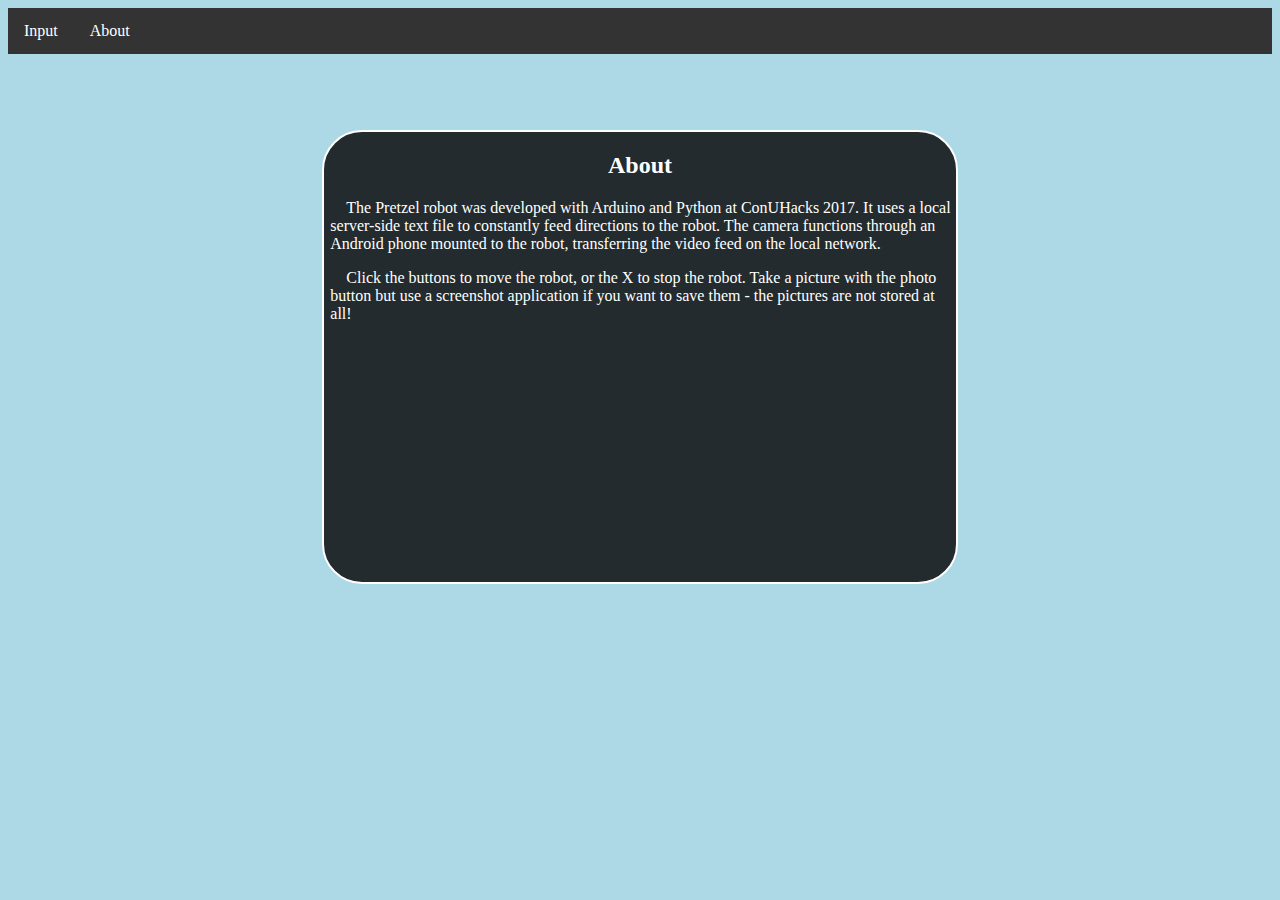
<file: webpage/about.html>
<!DOCTYPE html>
<html lang="en">
<head>
	<title>About</title>
	<meta charset="utf-8">
	<meta name="viewport" content="width=device-width, initial-scale=1.0">
	<link type="text/css" rel="stylesheet" href="about.css"/>
	<link type="image/x-icon" rel="shortcut icon" href="assets/icon.png">
</head>
<body>
	<div id="navbar">
		<ul>
			<li><a href="index.html">Input</a></li>
			<li><a href="about.html">About</a></li>
		</ul>
	</div>
	<section>
	<div class="instructions">
		<h2>About</h2>
		<p class="content">&nbsp;&nbsp;&nbsp;&nbsp;The Pretzel robot was developed with Arduino and Python at ConUHacks 2017. It uses a local
		 server-side text file to constantly feed directions to the robot. The camera functions through an Android phone mounted to the robot,
		 transferring the video feed on the local network.</p>
		<p class="content">&nbsp;&nbsp;&nbsp;&nbsp;Click the buttons to move the robot, or the X to stop the robot. Take a picture with the photo
		 button but use a screenshot application if you want to save them - the pictures are not stored at all!</p>
	</div>
	</section>
</body>
</html>
</file>
<file: webpage/about.css>
body {
    background-color: lightblue;
	background-image: url("http://hobbyrobo.com/wp-content/uploads/2014/01/arduinorx_by_zuggamasta-d34m2lr.jpg");
	background-size: cover;
}
/*Navbar*/
ul {
	list-style-type: none;
	margin: 0;
	padding: 0;
	overflow: hidden;
	background-color: #333;
}
li {
	float: left;
}
li a {
	display: block;
	color: white;
	text-align: center;
	padding: 14px 16px;
	text-decoration: none;
}
li a:hover:not(.active) {
	background-color: #111111;
}
.active {
	background-color: black;
}

/*Instructions container*/
section {
	padding-top: 6%;
}
.instructions {
	margin-top: 30px;
	height: 50vh;
	background-color: rgba(0,0,0,0.8);
	border-radius: 40px;
	color: white;
	margin: auto;
	border: 2px solid white;
	width: 50%;
}
h2 {
	text-align:center;
	color: white;
}
.content {
	padding-left: 1%;
}
</file>
